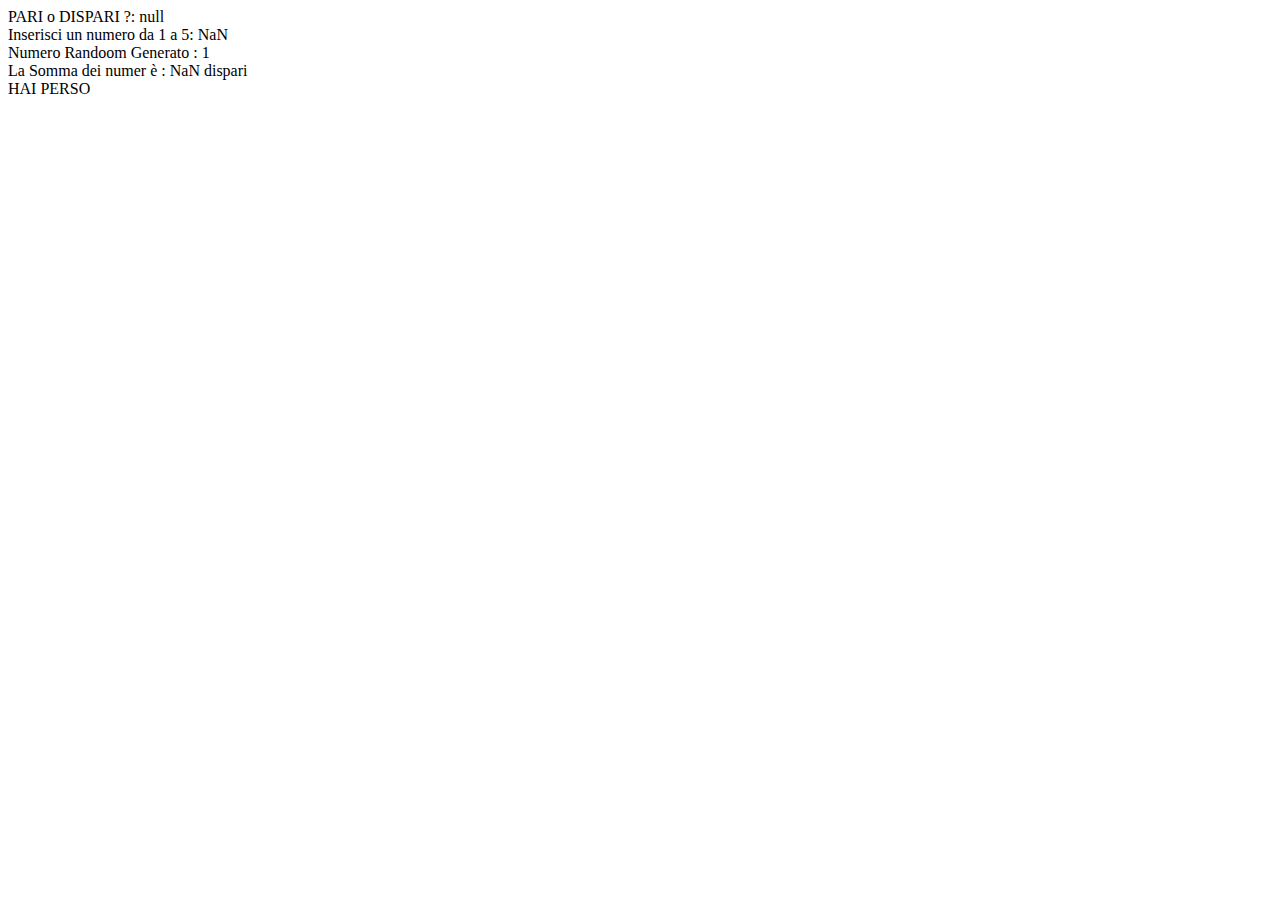
<file: paridispari/index.html>
<!DOCTYPE html>
<html lang="en">
<head>
    <meta charset="UTF-8">
    <meta http-equiv="X-UA-Compatible" content="IE=edge">
    <meta name="viewport" content="width=device-width, initial-scale=1.0">
    <title>Pari e Dispari</title>
</head>
<body>
    <div id="pari-dispari"></div>
    <div id="num-user"></div>
    <div id="num-rand"></div>
    <div id="somma"></div>
    <div id="risultato"></div>

    

    <script type="text/javascript" src="script.js"></script>
</body>
</html>
</file>
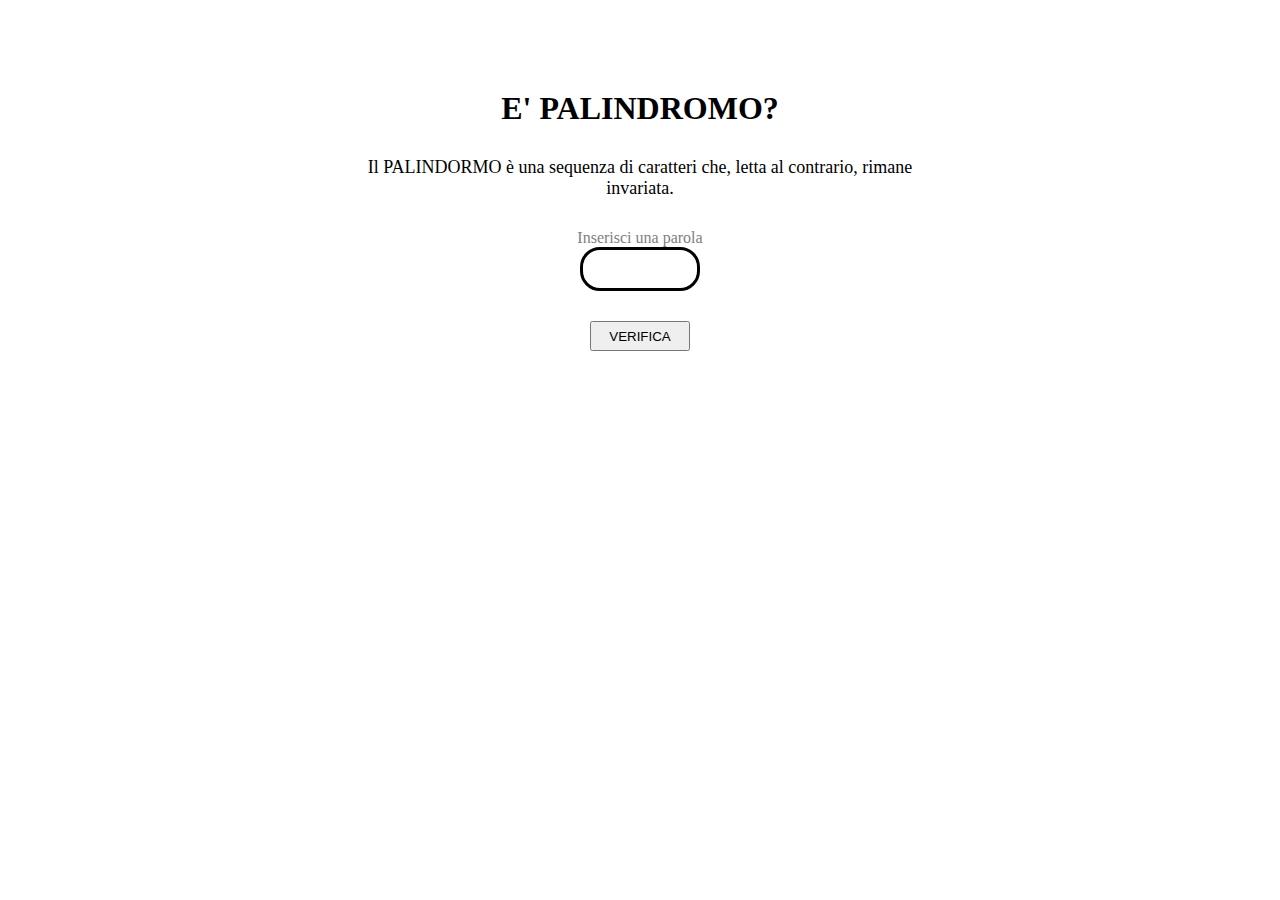
<file: palindrome/bonus/index.html>
<!DOCTYPE html>
<html lang="en">
<head>
    <meta charset="UTF-8">
    <meta http-equiv="X-UA-Compatible" content="IE=edge">
    <meta name="viewport" content="width=device-width, initial-scale=1.0">
    <link rel="stylesheet" href="style.css">
    <title>Palindrome</title>
</head>
<body>
    <div id="container">
        <h1>E' PALINDROMO?</h1>
        <P>Il PALINDORMO è una sequenza di caratteri che, letta al contrario, rimane invariata. </P>
        <form action="">
            <label for="html">Inserisci una parola</label> <br>
            <input type="text" id="word" > <br>
            <input type="button" value="VERIFICA" id="submit">
        </form>
        <div id="word-box" ></div>
    </div>
   
    

    <script type="text/javascript" src="script.js"></script>
</body>
</html>
</file>
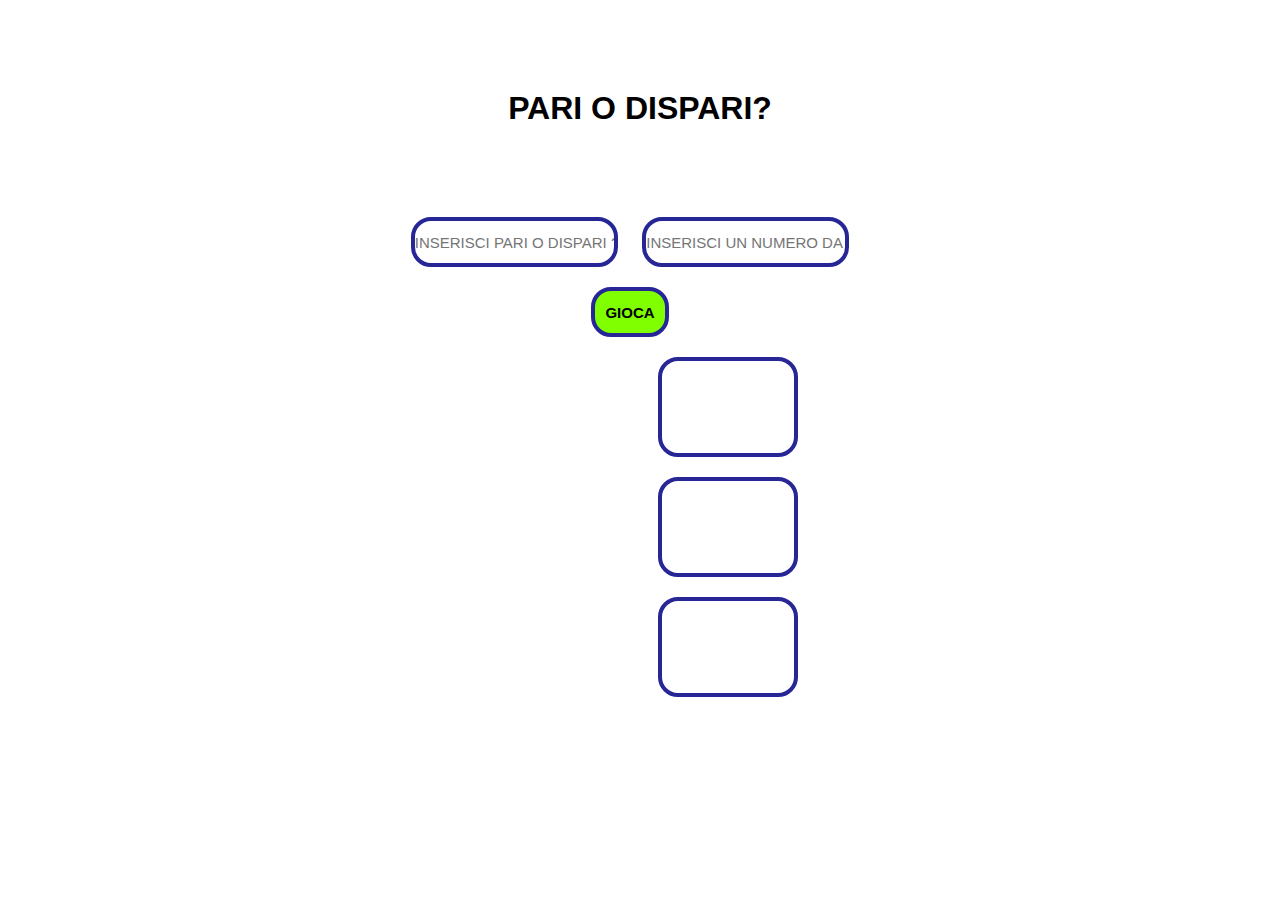
<file: paridispari/bonus/index.html>
<!DOCTYPE html>
<html lang="en">
<head>
    <meta charset="UTF-8">
    <meta http-equiv="X-UA-Compatible" content="IE=edge">
    <meta name="viewport" content="width=device-width, initial-scale=1.0">
    <link rel="stylesheet" href="style.css">
    <title>Pari e Dispari</title>
</head>
<body>
    <div id="container">
        <h1>PARI O DISPARI?</h1>


        <form action="">
            <input type="text" id="pari-dispari" class="input-style" placeholder="Inserisci Pari o Dispari ?">
            <input type="text" id="num-user" class="input-style" min="1" max="5" placeholder="Inserisci un numero da 1 a 5"> <br>
            <input type="button" value="GIOCA" id="submit" class="input-style">
        </form>
        <!-- <div id="pari-dispari"></div> -->
        <!-- <div id="num-user"></div> -->
        <div id="result-container">
            <div id="num-rand" class="result-style"></div>
            <div id="somma" class="result-style"></div>
            <div id="risultato" class="result-style"></div>
        </div>
       
        
    </div>
   


    

    <script type="text/javascript" src="script.js"></script>
</body>
</html>
</file>
<file: palindrome/bonus/style.css>
*{
    margin: 0;
    padding: 0;
    box-sizing: border-box;
}

#container {
    width: 50%;
    margin: 10vh auto;
    text-align: center;
}


p {
    font-size: 18px;
    margin: 30px;
}

label {
    color: grey;
}

input {
    margin-bottom: 30px;
}

#word {
    text-transform: uppercase;
    width: 120px;
    padding: 5px;
    border: 3px solid black;
    border-radius: 20px;
    text-align: center;
    font-size: 24px;
}

#submit {
    width: 100px;
    height: 30px;
    
}

#word-box {
    font-size: 26px;
    font-weight: bold;
    color: blueviolet;
}
</file>
<file: paridispari/bonus/style.css>
*{
    margin: 0;
    padding: 0;
    box-sizing: border-box;
}
body {
    font-family: 'Lucida Sans', 'Lucida Sans Regular', 'Lucida Grande', 'Lucida Sans Unicode', Geneva, Verdana, sans-serif;
}

#container{
    width: 60%;
    margin:10vh auto;
    text-align: center;
}
h1{
    margin-bottom: 10vh;
}
.input-style{
    text-transform: uppercase;
    margin-right: 20px;
    height: 50px;
    border-radius: 20px;
    text-align: center;
    border: 4px solid rgb(38, 38, 151);
    background-color: white;
    font-size: 15px;
}
#submit{
    margin-top: 20px;
    padding: 10px;
    background-color: chartreuse;
    font-weight: bold;
}

#result-container{
    
    margin: 0 auto;
    width: 50%;
    text-align: center;
}

.result-style{
    margin: 20px 210px;
    padding: 10px;
    width: 140px;
    height: 100px;
    border-radius: 20px;
    border: 4px solid rgb(38, 38, 151);
    background-color: white;
    font-size: 15px;


}
#risultato{
    font-size: 24px;
    font-weight: bold;
}
</file>
